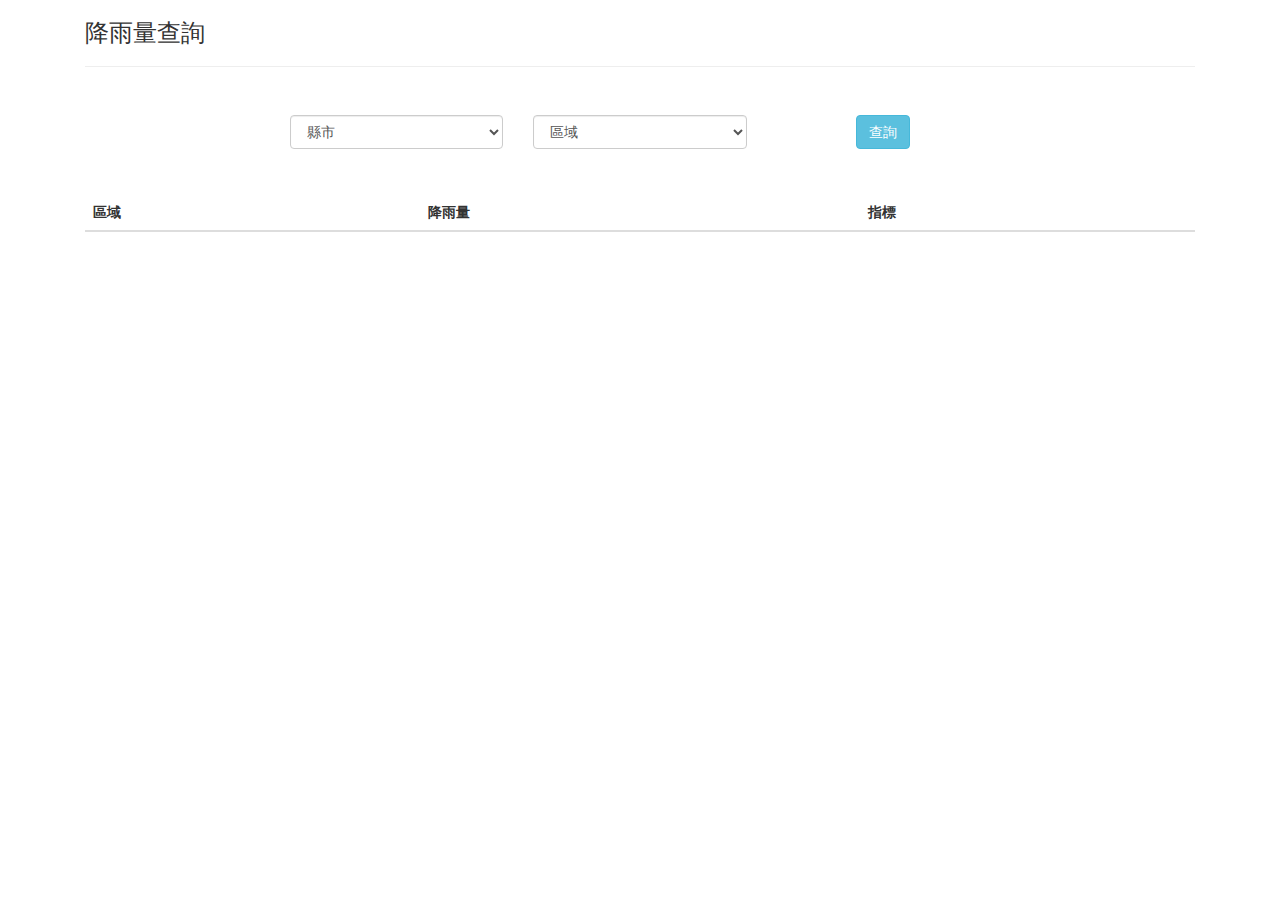
<file: 2.5/index.html>
<!DOCTYPE html>
<html lang="en">

<head>
    <meta charset="UTF-8">
    <meta name="viewport" content="width=device-width, initial-scale=1.0">
    <meta http-equiv="X-UA-Compatible" content="ie=edge">
    <meta http-equiv="Access-Control-Allow-Origin" content="*" />
    <title>RainFall Caveat</title>
    <link rel="stylesheet" href="font-awesome-4.7.0\css\font-awesome.min.css">
    <link rel="stylesheet" href="https://maxcdn.bootstrapcdn.com/bootstrap/3.3.7/css/bootstrap.min.css">
    <script src="https://ajax.googleapis.com/ajax/libs/jquery/3.2.1/jquery.min.js"></script>
    <script src="https://maxcdn.bootstrapcdn.com/bootstrap/3.3.7/js/bootstrap.min.js"></script>
</head>

<body>
    <div class="container">
        <div class="col-xs-12">
            <h3>降雨量查詢</h3>
            <hr>
        </div>
        <div align="center" class="col-xs-12 col-md-8 col-md-offset-2" style="margin-top: 2em;">
            <div class="col-xs-4">
                <div class="form-group">
                    <select id="city" class="form-control">
                        <option value="choose">縣市</option>
                    </select>
                </div>
            </div>
            <div class="col-xs-4">
                <div class="form-group">
                    <select id="area" class="form-control">
                        <option value="choose">區域</option>
                    </select>
                </div>
            </div>
            <div class="col-xs-4">
                <button id="button" type="button" class="btn btn-info">查詢</button>
            </div>
        </div>
        <div class="col-xs-12">
            <table class="table table-striped" style="margin-top: 30px">
                <thead>
                    <tr>
                        <th>區域</th>
                        <th>降雨量</th>
                        <th>指標</th>
                    </tr>
                </thead>
                <tbody id="content"></tbody>
            </table>
        </div>
    </div>
    <script>
        //setup();
        var rain_data = [];
        var $clickbtn = $('#clickbtn');
        var $content = $('#content');
        var county = [];
        var $city = $('#city');
        var $area = $('#area');
        var $button = $('#button');
        var result;
        window.onload = function () {
            var epaAPI = "https://opendata.epa.gov.tw/ws/Data/RainTenMin/?$format=json&callback=?";
            $.getJSON(epaAPI, function () {
                format: "json"
            }).done(function (data) {
                console.log("opendata loaded");
                console.log(data);
                rain_data = data;
                //
                data.forEach(function (e, i) {

                    county[i] = e.County;
                });
                result = county.filter(function (element, index, arr) {
                    return arr.indexOf(element) === index;
                });

                result.forEach(function (e) {
                    $city.append('<option value="' + e + '">' + e + '</option>');
                });

                var cc = $city.val();

                $("#city").change(function () {
                    cc = $city.val();

                    $area.html('');
                    data.forEach(function (e, i) {
                        if (e.County == cc) {
                            $area.append('<option value="' + e.SiteName + '">' + e.Township + e.SiteName + '</option>')
                        }
                    });
                });
                //查詢
                var s_rain;
                var s_color;
                $button.on('click', function () {
                    var x = $area.val();
                    $content.html('');
                    data.forEach(function (e, i) {
                        if (e.SiteName == x) {
                            //雨量分級
                            if (e['Rainfall1hr'] > 40 && e['Rainfall24hr'] < 100) {
                                s_rain = "大雨";
                                e_rain = "Heavy_rain";
                                s_color = "152,245,255";
                            } else if (e['Rainfall3hr'] > 100 && e['Rainfall24hr'] < 200) {
                                s_rain = "豪雨";
                                e_rain = "Extremely_heavy_rain";
                                s_color = "255,215,0";
                            } else if (e['Rainfall24hr'] > 350 && e['Rainfall24hr' < 500]) {
                                s_rain = "大豪雨";
                                e_rain = "Torrential_rain";
                                s_color = "255,0,0";
                            } else if (e['Rainfall24hr'] > 500) {
                                s_rain = "超大豪雨";
                                e_rain = "Extremelt_torrential_rain";
                                s_color = "162,32,240";
                            } else {
                                s_rain = "晴天";
                                e_rain = "Sunny";
                                s_color = "0,0,255";
                            } $content.append('<tr><td>' + e['County'] + e['Township'] + e['SiteName'] + '</td><td style="background-color:rgb(' + s_color + ');">' + e['Rainfall24hr'] + '</td><td>' + s_rain + '</td><tr>');
                            changergb(s_color);
                            seperate(s_color, e_rain);
                        }
                    });
                });

                /*$clickbtn.on('click', function (event) {
                    cpf.initSpeechRecognition("cmn-Hant-TW");
                });*/
            });
        }

        /*//語音辨識
        function GetRecognizeResult(Result, Type) {
            var rain = "";

            var color = "";

            for (var i = 1; i <= rain_data.length; i++) {
                var item = rain_data[i];
                content.html("");

                if (Result.includes("台")) {
                    Result = Result.replace("台", "臺");
                }
                if (Result.includes("降雨量") && Result.includes(item['County']) && Result.includes(item['Township'])) {
                    //判斷降雨量
                    if (item['Rainfall1hr'] > 40 && item['Rainfall24hr'] < 100) {
                        rain = "大雨";
                        color = "152,245,255";
                        console.log(rain, color);
                    } else if (item['Rainfall3hr'] > 100 && item['Rainfall24hr'] < 200) {
                        rain = "豪雨";
                        color = "255,215,0";
                        console.log(rain, color);
                    } else if (item['Rainfall24hr'] > 350 && item['Rainfall24hr'] < 500) {
                        rain = "大豪雨";
                        color = "255,0,0";
                        console.log(rain, color);
                    } else if (item['Rainfall24hr'] > 500) {
                        rain = "超大豪雨";
                        color = "160,32,240";
                        console.log(rain, color);
                    } else {
                        rain = "晴天";
                        color = "0,0,255";
                        console.log(rain, color);
                    }
                    //語音
                    cpf.SetSpeech("off", "cmn-Hant-TW", item['County'] + item['Township'] + "目前正在下" + rain + ",二十四小時內降雨量為" + item['Rainfall24hr'], 1, 1);
                    //螢幕顯示雨量指標顏色
                    cpf.request('["grove_rgblcd_set_rgb", ' + color + ']');
                    //設定文字
                    cpf.request('["grove_rgblcd_clear"]');
                    cpf.request('["grove_rgbld_print", 0, 1, "' + item['Cunty'] + "  " + item['Township'] + "  " + rain + '"]');

                    content.append('<tr><td>' + item['County'] + item['Township'] + '</td><td style="background-color:rgb(' + color + ');">' + item['Rainfall24hr'] + '</td><td>' + rain + '</td><tr>');
                    //設定LED燈泡顏色
                    cpf.request('["grove_setColorRGB", 0, ' + color + ']');
                    break;
                }
            }
        }*/
        //設定燈泡顏色
        function changergb(s_color) {
            if (cpf) {
                cpf.request('["grove_setColorRGB", 0, ' + s_color + ']');
            }
        }
        function seperate(s_color, e_rain) {
            if (cpf) {
                //設定LCD面板顏色及文字
                cpf.request('["grove_rgblcd_clear"]');
                cpf.request('["grove_rgblcd_set_rgb", ' + s_color + ']');
                cpf.request('["grove_rgbld_print", 0, 1, "' + e_rain + '"]');
            }
        }
        function setup() {
            if (cpf) {
                cpf.setPinMode('["resetPin"], ["grove_newChainableLED", 7, 8, 1], ["grove_rgblcd_begin", 16, 2]');
            }
        }
    </script>
</body>

</html>
</file>
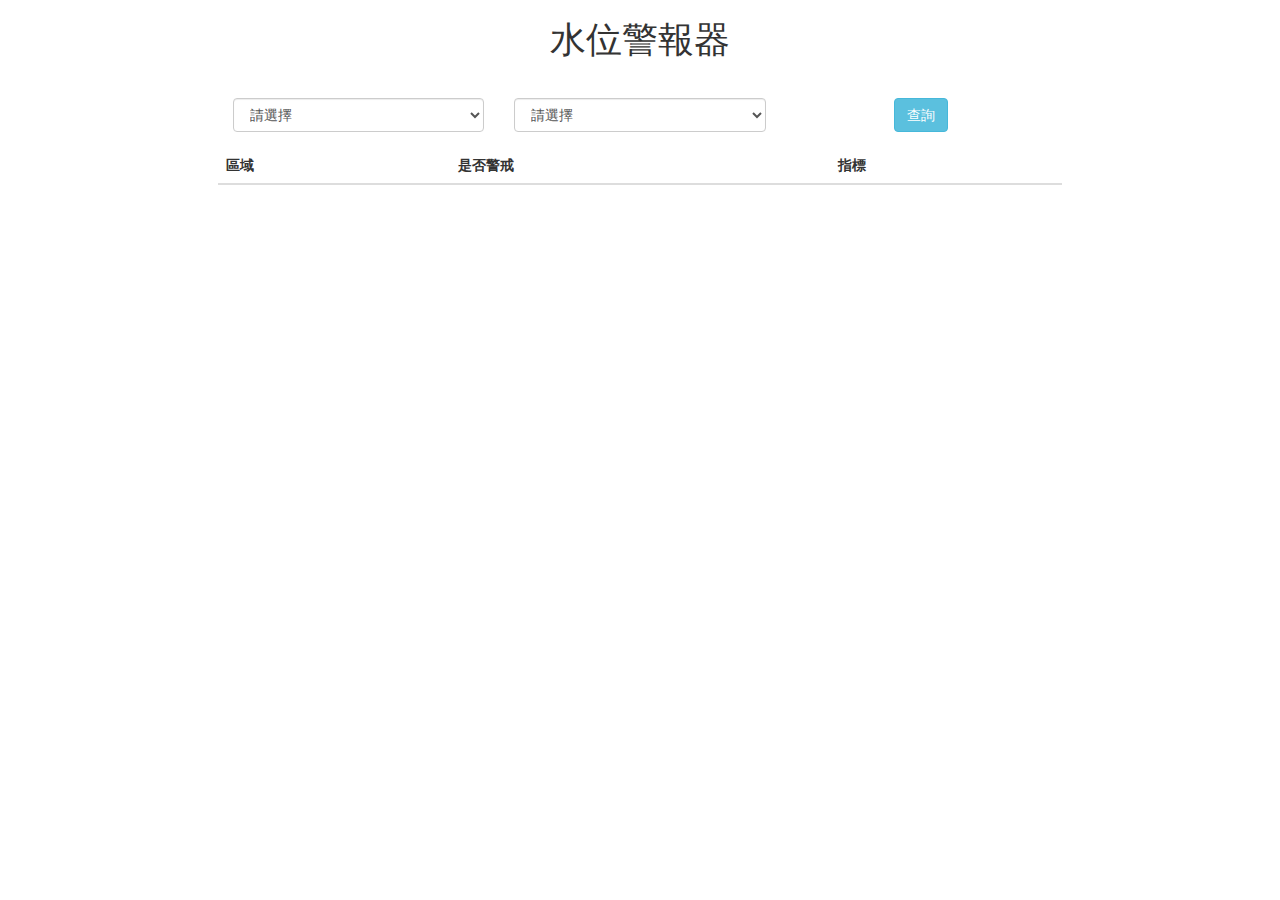
<file: flood_caveat/index.html>
<!DOCTYPE html>
<html lang="en">

<head>
    <meta charset="UTF-8">
    <meta name="viewport" content="width=device-width, initial-scale=1.0">
    <meta http-equiv="X-UA-Compatible" content="ie=edge">
    <title>flood Caveat</title>
    <link rel="stylesheet" href="font-awesome-4.7.0\css\font-awesome.min.css">
    <link rel="stylesheet" href="https://maxcdn.bootstrapcdn.com/bootstrap/3.3.7/css/bootstrap.min.css">
    <script src="https://ajax.googleapis.com/ajax/libs/jquery/3.2.1/jquery.min.js"></script>
    <script src="https://maxcdn.bootstrapcdn.com/bootstrap/3.3.7/js/bootstrap.min.js"></script>
</head>

<body>
    <div class="row" align="center" id="top">
        <div align="center" class="col-xs-12">
            <h1>水位警報器</h1>
        </div>
        <div align="center" class="col-xs-12 col-md-8 col-md-offset-2" style="margin-top: 2em;">
            <div class="col-xs-4">
                <div class="form-group">
                    <select id="city" class="form-control">
                        <option value="choose">請選擇</option>
                    </select>
                </div>
            </div>
            <div class="col-xs-4">
                <div class="form-group">
                    <select id="area" class="form-control">
                        <option value="choose">請選擇</option>
                    </select>
                </div>
            </div>
            <div class="col-xs-4">
                <button id="button" type="button" class="btn btn-info">查詢</button>
            </div>
        </div>
    </div>
    <div class="row" id="bottom">
        <div class="col-xs-12 col-md-8 col-md-offset-2">
            <table class="table table-striped">
                <thead>
                    <tr>
                        <th>區域</th>
                        <th>是否警戒</th>
                        <th>指標</th>
                    </tr>
                </thead>
                <tbody id="content">
                </tbody>
            </table>
        </div>
    </div>

</body>
<script>
    setup();
    window.onload = function () {
        var $city = $('#city');
        var $area = $('#area');
        var $button = $('#button');
        var $content = $('#content');
        var county = [];
        var result;
        var proxyurl = "https://cors-anywhere.herokuapp.com/";
        var url = "http://117.56.226.215/TCSAFE/UploadFile/WATERLEVEL/WATERLEVEL.JSON";
        fetch(proxyurl + url)
            .then(response => response.json())
            .then(function (data) {
                data.ROOT.DATA.forEach(function (e, i) {
                    county[i] = e.行政區;
                });
                data.ROOT.DATA[0].是否紅色警戒1是0否 = 1;
                result = county.filter(function (element, index, arr) {
                    return arr.indexOf(element) === index;
                });
                //篩選區域
                result.forEach(function (e) {
                    $city.append('<option value="' + e + '">' + e + '</option>');
                });
                var cc = $city.val();
                $("#city").change(function (e, i) {
                    cc = $city.val();
                    $area.html('');
                    data.ROOT.DATA.forEach(function (e, i) {
                        if (e.行政區 == cc) {
                            $area.append('<option value="' + e.水位站名稱 + '">' + e.水位站名稱 + '</option>')
                        }
                    });
                });

                var category;
                var color;
                $button.on('click', function () {
                    var aa = $area.val();
                    $content.html('');
                    data.ROOT.DATA.forEach(function (e, i) {
                        if (e.水位站名稱 == aa) {
                            if (e['是否黃色警戒1是0否' == 1]) {
                                category = "YELLOW ALERT";
                                color = "255,255,0";
                                cpf.request('["tone_play", 4, 725, 100],["sleep", 50],["tone_play", 4, 725, 100],["sleep", 50],["tone_play", 4, 725, 100],["sleep", 50],["tone_play", 4, 725, 100]');

                            }
                            else if (e['是否紅色警戒1是0否' == 1]) {
                                category = "RED ALERT";
                                color = "255,0,0";
                                cpf.request('["tone_play", 4, 1046, 100],["sleep", 50],["tone_play", 4, 1046, 100],["sleep", 50],["tone_play", 4, 1046, 100],["sleep", 50],["tone_play", 4, 1046, 100]');
                            }
                            else {
                                category = "NORMAL";
                                color = "0,255,0";
                            }
                            $content.append('<tr><td>' + e['行政區'] + e['水位站名稱'] + '</td>' + '<td>' + category + '</td>' + '<td style="background-color:rgb(' + color + ');">' + '</td></tr>');
                            changergb(color);
                            this.seperate(color, category);
                        }
                    });
                })
            })
    }
    function setup() {
        if (cpf) {
            cpf.setPinMode('["resetPin"],["grove_newChainableLED", 7, 8, 1], ["setPinMode", "digital", 4, "TONE"], ["grove_rgblcd_begin", 16, 2]');
        }
    }
    // 設定燈泡顏色
    function changergb(s_color) {
        if (cpf) {
            cpf.request('["grove_setColorRGB", 0, ' + s_color + ']');
        }
    }
    
    function seperate(color, category) {
        if (cpf) {
            //設定LCD面板顏色及文字
            console.log(color);
            console.log(category);
            cpf.request('["grove_rgblcd_clear"]');
            cpf.request('["grove_rgblcd_set_rgb", ' + color + ']');
            cpf.request('["grove_rgbld_print", 0, 1, "' + category + '"]');
        }
    }
</script>

</html>
</file>
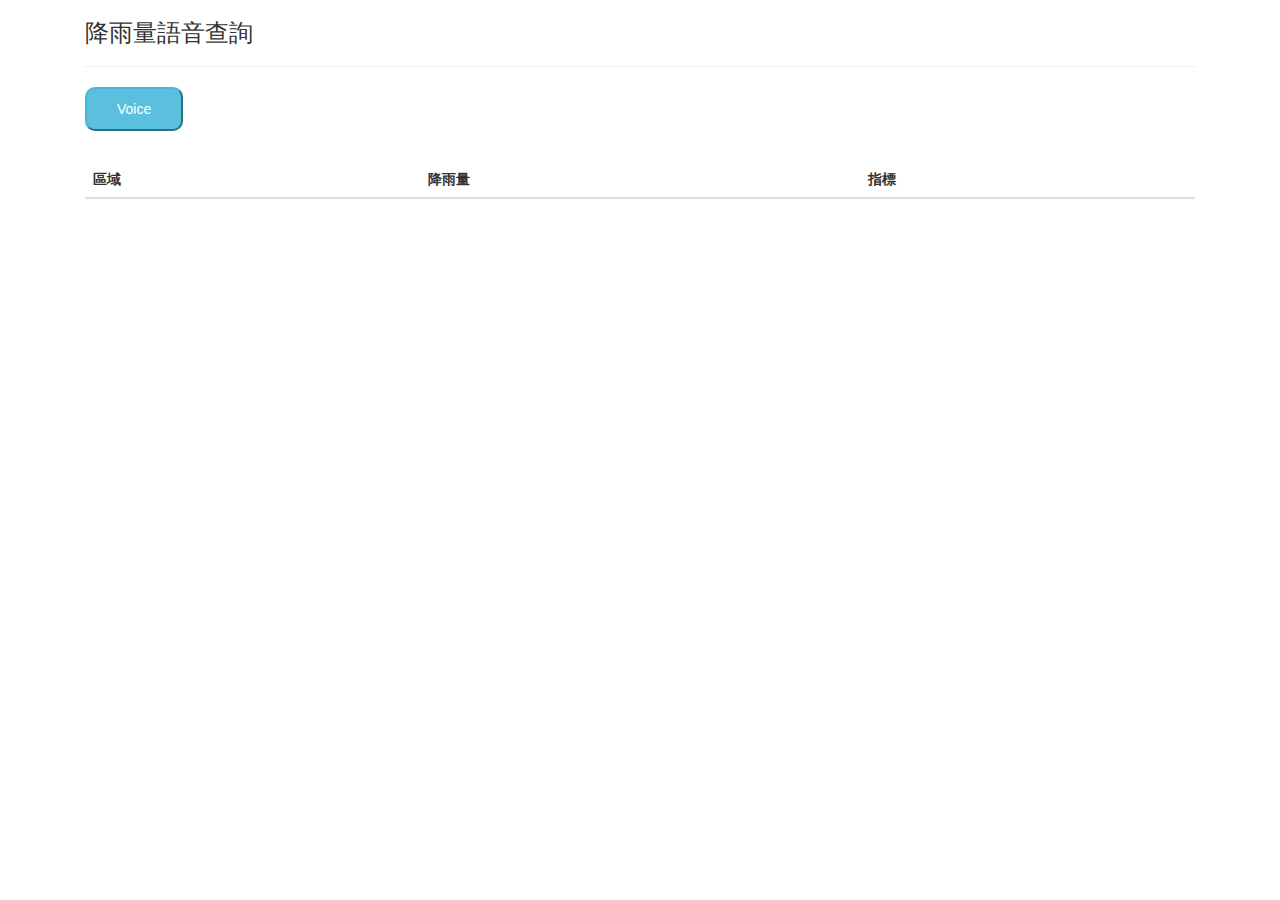
<file: Rainfall_Caveat/index.html>
<!DOCTYPE html>
<html lang="en">

<head>
    <meta charset="UTF-8">
    <meta name="viewport" content="width=device-width, initial-scale=1.0">
    <meta http-equiv="X-UA-Compatible" content="ie=edge">
    <title>RainFall Caveat</title>
    <link rel="stylesheet" href="https://maxcdn.bootstrapcdn.com/bootstrap/3.3.7/css/bootstrap.min.css">
    <script src="https://ajax.googleapis.com/ajax/libs/jquery/3.2.1/jquery.min.js"></script>
    <script src="https://maxcdn.bootstrapcdn.com/bootstrap/3.3.7/js/bootstrap.min.js"></script>
</head>

<body>
    <div class="container">
        <div class="col-xs-12">
            <h3>降雨量語音查詢</h3>
            <hr>
        </div>

        <div class="col-xs-12">
            <button class="btn-info" id="clickbtn" style="padding: 10px 30px;border-radius: 10px">Voice</button>
        </div>

        <div class="col-xs-12">
            <table class="table table-striped" style="margin-top: 30px">
                <thead>
                    <tr>
                        <th>區域</th>
                        <th>降雨量</th>
                        <th>指標</th>
                    </tr>
                </thead>
                <tbody id="content"></tbody>
            </table>
        </div>
        <script>
            setup();
            var rain_data;
            var clickbtn = $('#clickbtn');
            var content = $('#content');
            window.onload = function () {
                var data_url = "https://opendata.epa.gov.tw/ws/Data/RainTenMin/?$format=json";

                $.ajax({
                    url: data_url,
                    success: function (res) {
                        rain_data = res;
                    }
                });

                clickbtn.on('click', function () {
                    cpf.initSpeechRecognition("cmn-Hant-TW");
                });
            }

            function GetRecognizeResult(Result, Type) {
                var rain = "";

                var color = "";

                for (var i = 1; i <= rain_data.length; i++) {
                    var item = rain_data[i];
                    content.html("");

                    if (Result.includes("台")) {
                        Result = Result.replace("台", "臺");
                    }
                    if (Result.includes("降雨量") && Result.includes(item['County']) && Result.includes(item['Township'])) {
                        //判斷降雨量
                        if (item['Rainfall1hr'] > 40 && item['Rainfall24hr'] < 100) {
                            rain = "大雨";
                            color = "152,245,255";
                        } else if (item['Rainfall3hr'] > 100 && item['Rainfall24hr'] < 200) {
                            rain = "豪雨";
                            color = "255,215,0";
                        } else if (item['Rainfall24hr'] > 350 && item['Rainfall24hr'] < 500) {
                            rain = "大豪雨";
                            color = "255,0,0";
                        } else if (item['Rainfall24hr'] > 500) {
                            rain = "超大豪雨";
                            color = "160,32,240";
                        }
                        //語音
                        cpf.SetSpeech("off", "cmn-Hant-TW", item['County'] + item['Township'] + "目前正在下" + rain + ",二十四小時內降雨量為" + item['Rainfall24hr'], 1, 1);
                        //螢幕顯示雨量指標顏色
                        cpf.request('["grove_rgblcd_set_rgb", ' + color + ']');
                        //設定文字
                        cpf.request('["grove_rgblcd_clear"]');
                        cpf.request('["grove_rgbld_print", 0, 1, "' + item['Cunty'] + "  " + item['Township'] + "  " + rain + '"]');

                        content.append('<tr><td>' + item['County'] + item['Township'] + '</td><td style="background-color:rgb(' + color + ');">' + item['Rainfall24hr'] + '</td><td>' + rain + '</td><tr>');
                        //設定LED燈泡顏色
                        cpf.request('["grove_setColorRGB", 0, ' + color + ']');
                        break;
                    }
                }
            }

            function setup() {
                if (cpf) {
                    cpf.setPinMode('["resetPin"], ["grove_newChainableLED", 7, 8, 1], ["setPinMode", "digital", 4, "TONE"], ["grove_rgblcd_begin", 16, 2]');
                }
            }
        </script>
    </div>
</body>

</html>
</file>
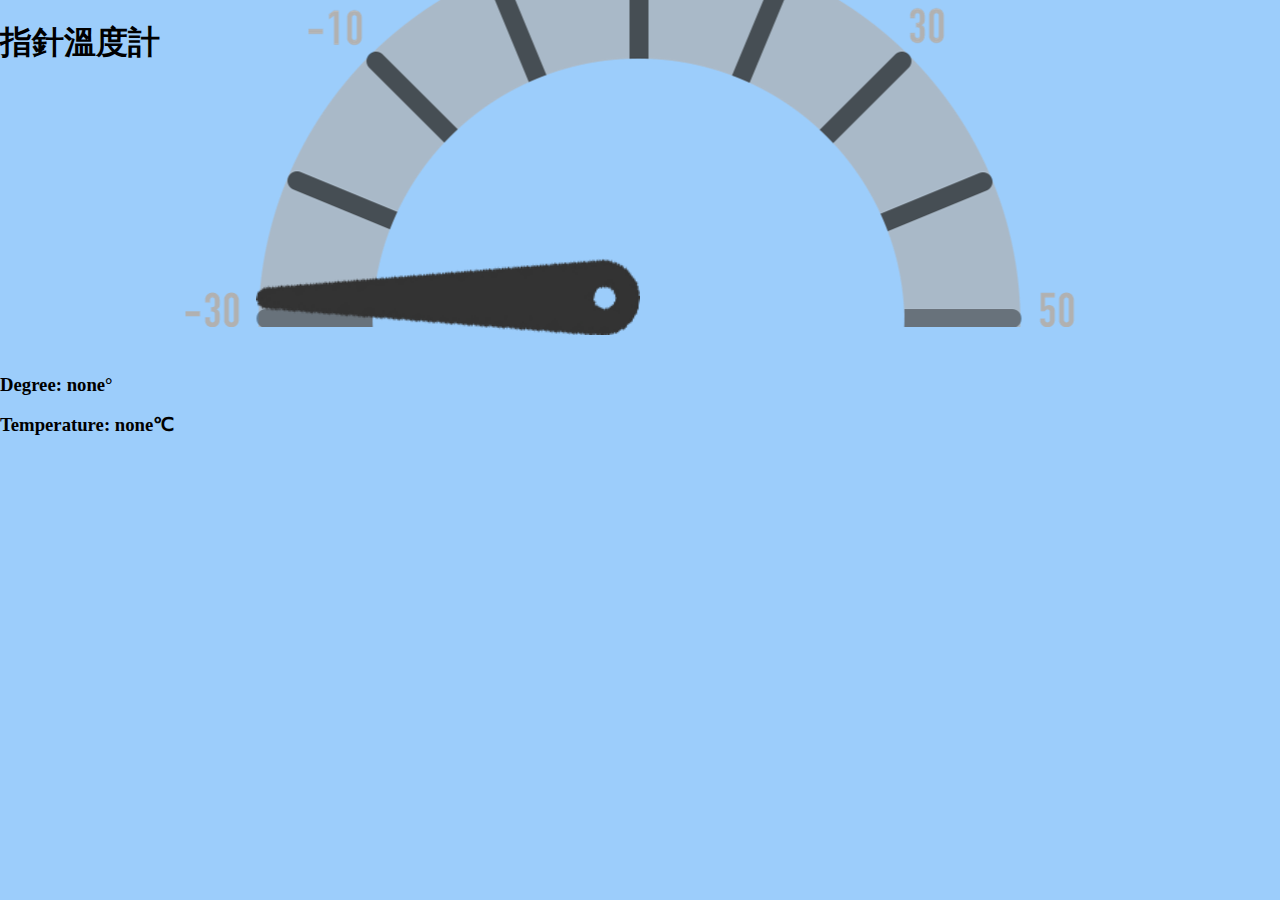
<file: servo/index.html>
<!DOCTYPE html>
<html lang="en">

<head>
    <meta charset="UTF-8">
    <meta name="viewport" content="width=device-width, initial-scale=1.0">
    <meta http-equiv="X-UA-Compatible" content="ie=edge">

    <link rel="stylesheet" href="main.css">
    <link rel="stylesheet" href="https://stack.boostrapcdn.com/boostrap/4.1.1/css/boostrap.min.css">

    <title>指針溫度計</title>
</head>

<body>
    <h1>指針溫度計</h1>

    <div class="container">

        <div class="col-xs-12">

            <div class="images">
                <img id="thermometer" src="img/thermometer.png">
                <img id="pointer" src="img/pointer.png">
            </div>

            <br/>
            <h3>Degree:
                <span id="degree">none</span>°</h3>
            <h3>Temperature:
                <span id="temp">none</span>℃</h3>
        </div>
    </div>
    <script>    src = "https://stack.boostrapcdn.com/boostrap/4.1.1/js/boostrap.min.js"        </script>
</body>

<script>
    var celsius = 0;
    var degree = 0;

    setup();

    function loop() {
        if (cpf) {
            tempdata = cpf.get("temperature sensor");
            celsius = toCelsius(tempdata);
            document.getElementById("temp").innerHTML = celsius;

            if(celsius >=-30&&celsius<=50){
                degree = Math.floor((180/80)*celsius + 67.5);
                document.getElementById("pointer").style.transform = "rotate(" + degree +"deg)";
                document.getElementById("degree").innerHTML = degree;
                cpf.request('["analogWrite", 4,' + Math.abs(degree-180)+']');
            }
        }
        setTimeout(loop, 1000);

    }
    loop();

    function toCelsius(value) {
        var resistance = parseFloat((1023 - value) * 10000 / value);
        var temperature = 1 / (Math.log(resistance / 10000) / 3975 + 1 / 298.15) - 273.15;

        return temperature.toFixed(2);
    }

    function setup() {
        if (cpf) {
            cpf.setPinMode('["resetPin"] ,["setPinMode", "analog", 1,"INPUT", ["setPinMode", "digital", 4, "SERVO"]');
        }
    }
</script>

</html>
</file>
<file: servo/main.css>
*{
    font-family: Microsoft JhengHei;
}

html,body{
    margin: 0;
    padding:0;
    overflow: hidden;
}

body{
    background-color: #9CCDFB;
}

.images{
    position: relative;
    width:100%;
    height:250px;
}

#thermometer
{
    position: absolute;
    widows: 100%;
    left: 50%;
    bottom: 10px;
    transform: translateX(-50%);
}

#pointer{
    position: absolute;
    width: 30%;
    bottom: 2px;
    right: 50%;
    transform: translateX(5px);
    transform-origin: 100% 50%;
    transform: rotate(0deg);
    transition: 0.5s;
}
</file>
